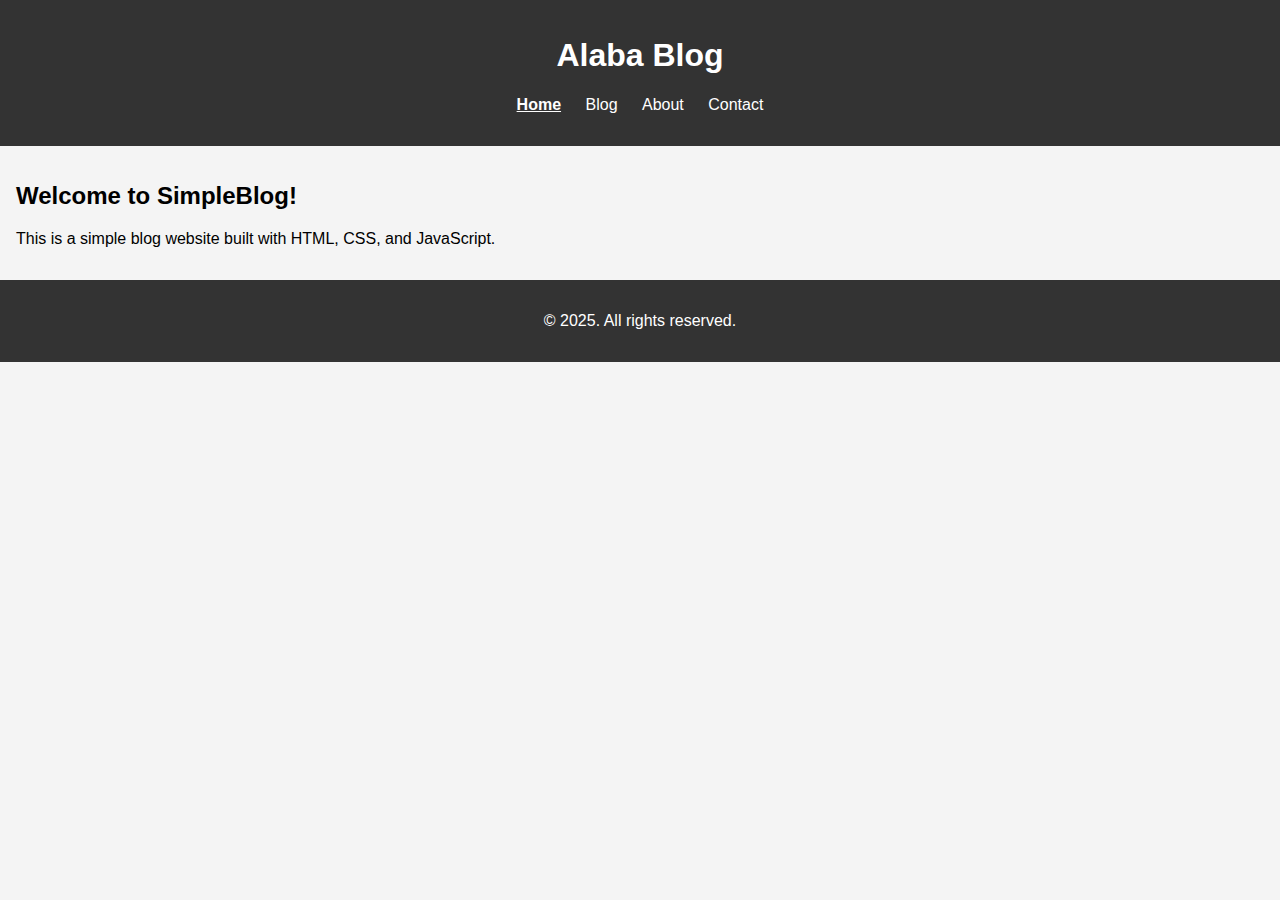
<file: index.html>
<!DOCTYPE html>
<html lang="en">
<head>
  <meta charset="UTF-8" />
  <meta name="viewport" content="width=device-width, initial-scale=1.0" />
  <title>My Blog - Home</title>
  <link rel="stylesheet" href="style.css" />
</head>
<body>
  <header>
    <h1>Alaba Blog</h1>
    <nav>
      <ul>
        <li><a href="index.html">Home</a></li>
        <li><a href="blog.html">Blog</a></li>
        <li><a href="about.html">About</a></li>
        <li><a href="contact.html">Contact</a></li>
      </ul>
    </nav>
  </header>
  <main>
    <section>
      <h2>Welcome to SimpleBlog!</h2>
      <p>This is a simple blog website built with HTML, CSS, and JavaScript.</p>
    </section>
  </main>
  <footer>
    <p>&copy; 2025. All rights reserved.</p>
  </footer>
  <script src="script.js"></script>
</body>
</html>
</file>
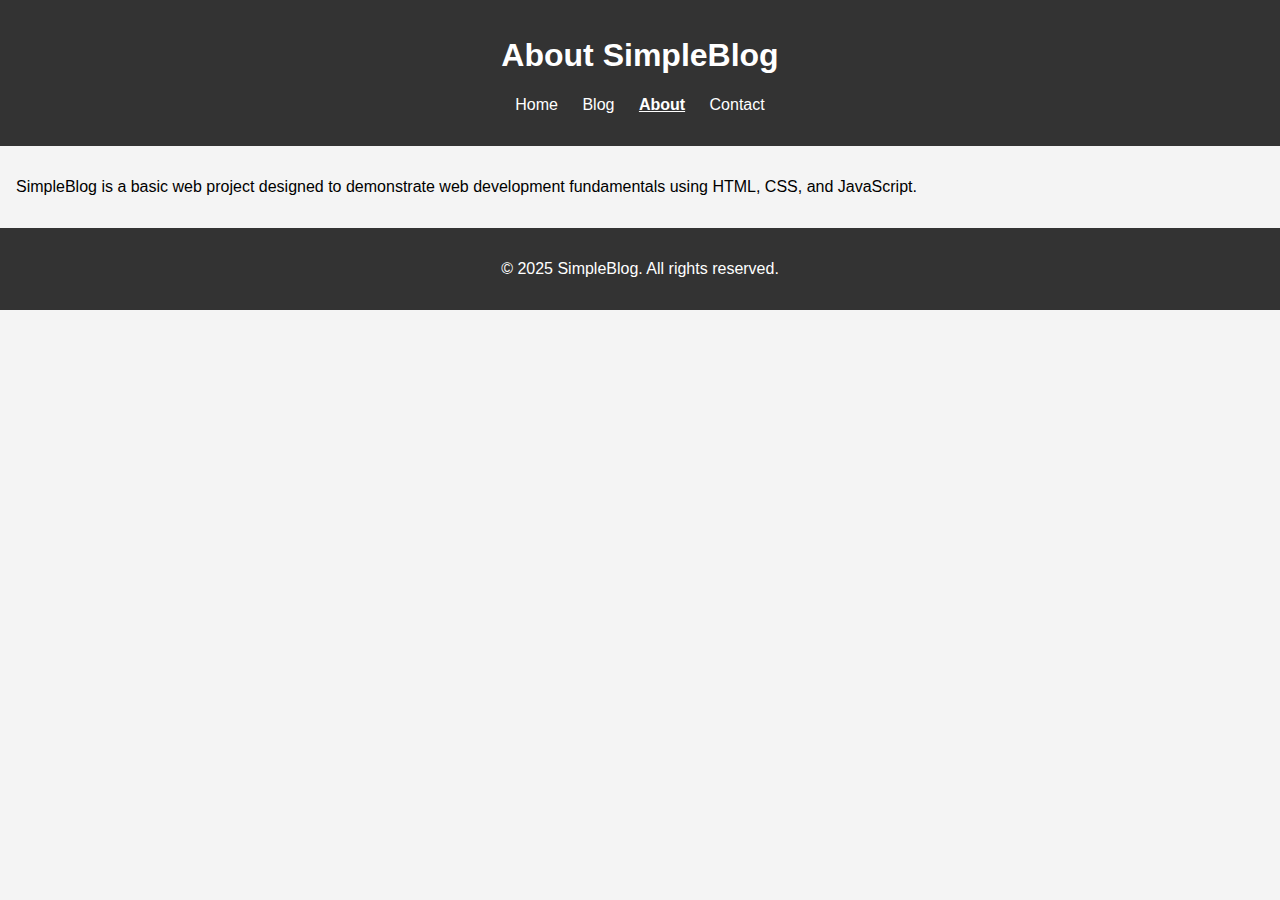
<file: about.html>
<!DOCTYPE html>
<html lang="en">
<head>
  <meta charset="UTF-8" />
  <meta name="viewport" content="width=device-width, initial-scale=1.0" />
  <title>SimpleBlog - About</title>
  <link rel="stylesheet" href="style.css" />
</head>
<body>
  <header>
    <h1>About SimpleBlog</h1>
    <nav>
      <ul>
        <li><a href="index.html">Home</a></li>
        <li><a href="blog.html">Blog</a></li>
        <li><a href="about.html">About</a></li>
        <li><a href="contact.html">Contact</a></li>
      </ul>
    </nav>
  </header>
  <main>
    <section>
      <p>SimpleBlog is a basic web project designed to demonstrate web development fundamentals using HTML, CSS, and JavaScript.</p>
    </section>
  </main>
  <footer>
    <p>&copy; 2025 SimpleBlog. All rights reserved.</p>
  </footer>
  <script src="script.js"></script>
</body>
</html>
</file>
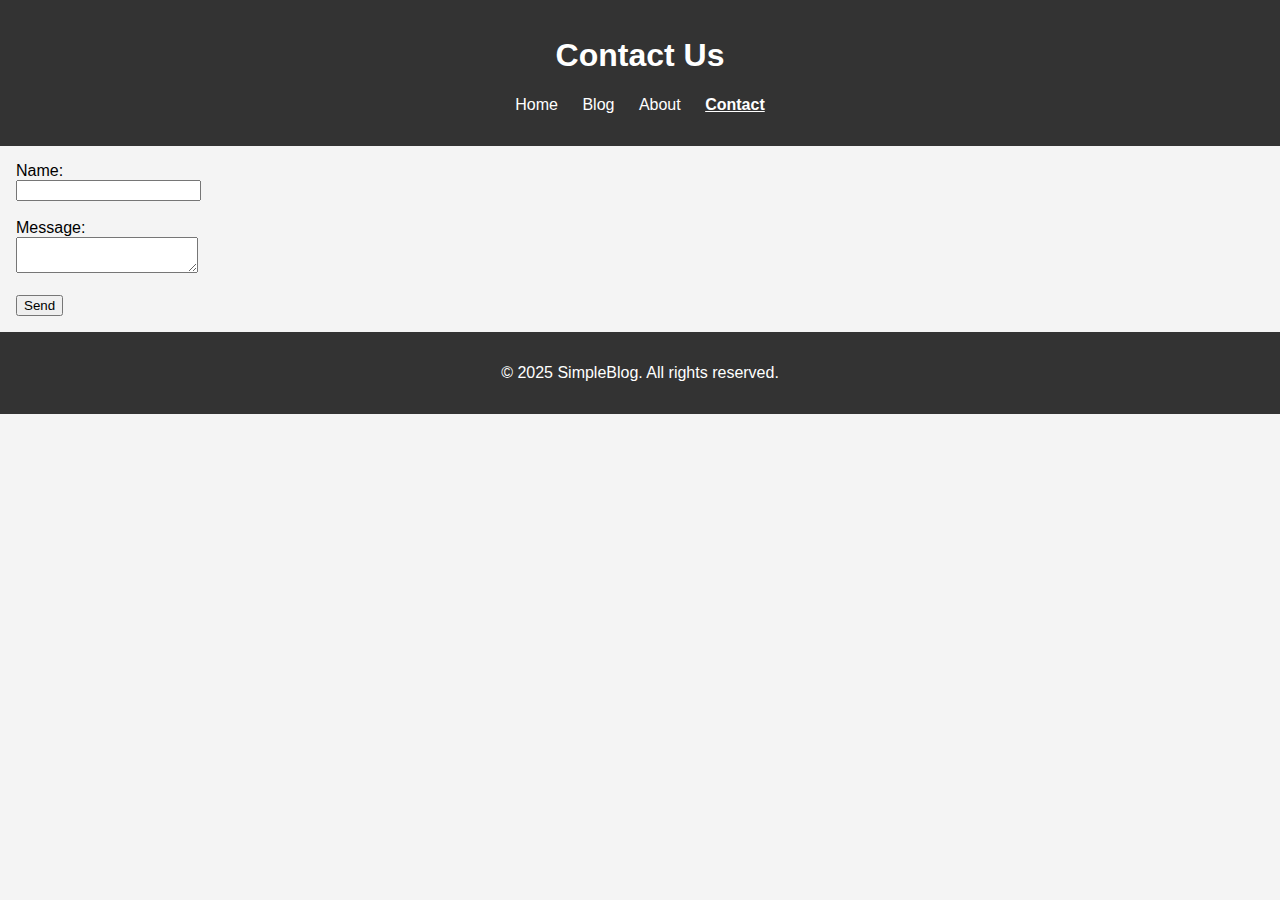
<file: contact.html>
<!DOCTYPE html>
<html lang="en">
<head>
  <meta charset="UTF-8" />
  <meta name="viewport" content="width=device-width, initial-scale=1.0" />
  <title>SimpleBlog - Contact</title>
  <link rel="stylesheet" href="style.css" />
</head>
<body>
  <header>
    <h1>Contact Us</h1>
    <nav>
      <ul>
        <li><a href="index.html">Home</a></li>
        <li><a href="blog.html">Blog</a></li>
        <li><a href="about.html">About</a></li>
        <li><a href="contact.html">Contact</a></li>
      </ul>
    </nav>
  </header>
  <main>
    <form>
      <label for="name">Name:</label><br />
      <input type="text" id="name" name="name"><br /><br />
      <label for="message">Message:</label><br />
      <textarea id="message" name="message"></textarea><br /><br />
      <button type="submit">Send</button>
    </form>
  </main>
  <footer>
    <p>&copy; 2025 SimpleBlog. All rights reserved.</p>
  </footer>
  <script src="script.js"></script>
</body>
</html>
</file>
<file: style.css>
body {
  font-family: Arial, sans-serif;
  margin: 0;
  padding: 0;
  background-color: #f4f4f4;
}

header, footer {
  background-color: #333;
  color: white;
  padding: 1em;
  text-align: center;
}

nav ul {
  list-style: none;
  padding: 0;
}

nav li {
  display: inline;
  margin: 0 10px;
}

nav a {
  color: white;
  text-decoration: none;
}

nav a.active {
  font-weight: bold;
  text-decoration: underline;
}

main {
  padding: 1em;
}

article {
  background-color: #fff;
  padding: 1em;
  margin-bottom: 1em;
  border-radius: 5px;
  box-shadow: 0 2px 5px rgba(0, 0, 0, 0.1);
}

article h2 {
  margin-top: 0;
}

article p {
  margin-bottom: 1em;
}

article a.read-more {
  display: inline-block;
  background-color: #007bff;
  color: #fff;
  padding: 0.5em 1em;
  border-radius: 5px;
  text-decoration: none;
}

article a.read-more:hover {
  background-color: #0056b3;
}
</file>
